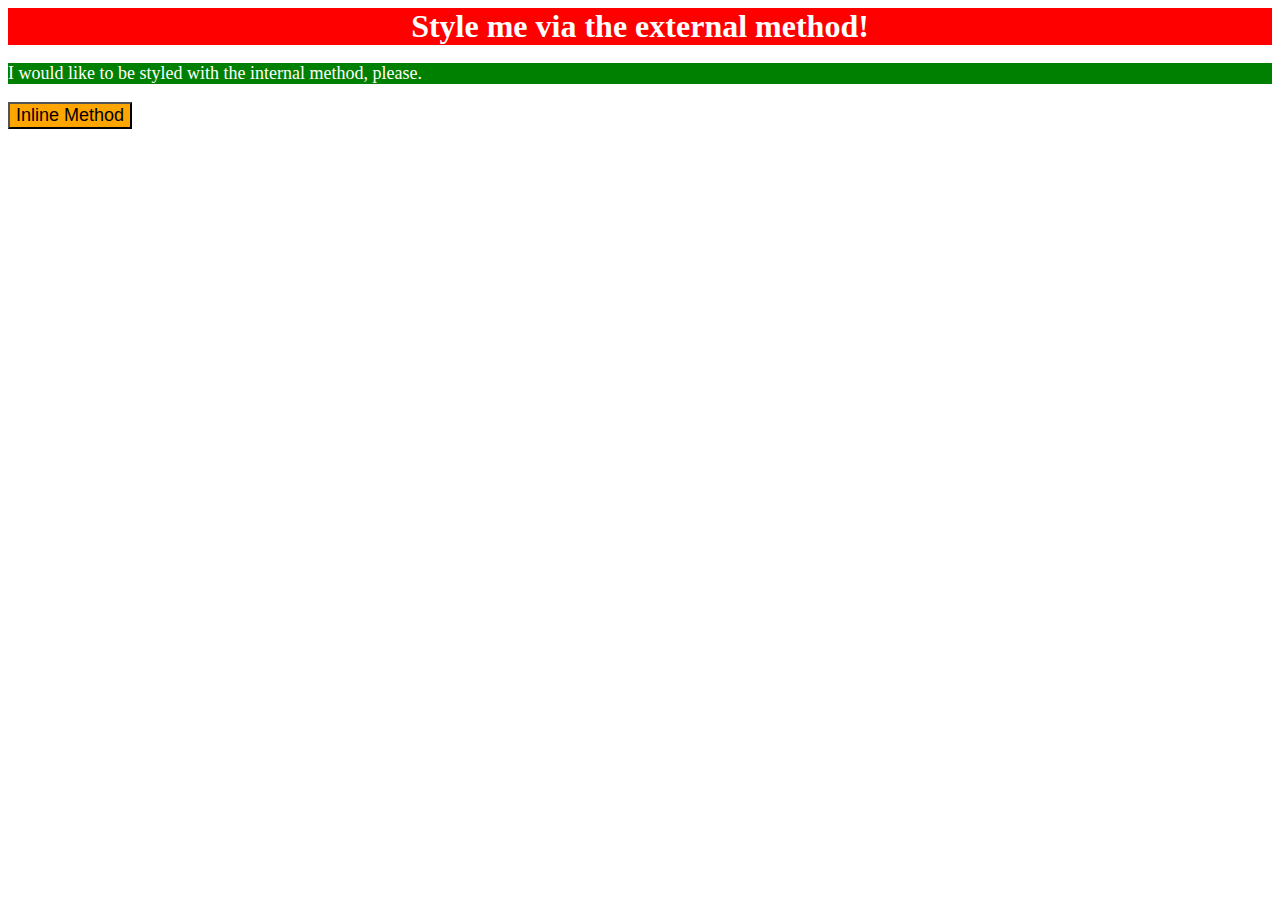
<file: foundations/01-css-methods/index.html>
<!DOCTYPE html>
<html lang="en">
  <head>
    <meta charset="UTF-8">
    <meta http-equiv="X-UA-Compatible" content="IE=edge">
    <meta name="viewport" content="width=device-width, initial-scale=1.0">
    <title>Methods for Adding CSS</title>
    <link rel="stylesheet" href="styles.css">

      <style>
      p {

        background-color: green;
        font-size: 18px;
        color: white;

      }

    </style>
    
  </head>
  <body>
    <div>Style me via the external method!</div>
    <p>I would like to be styled with the internal method, please.</p>
    <button style="background-color: orange; font-size: 18px;">Inline Method</button>
  </body>
</html>
</file>
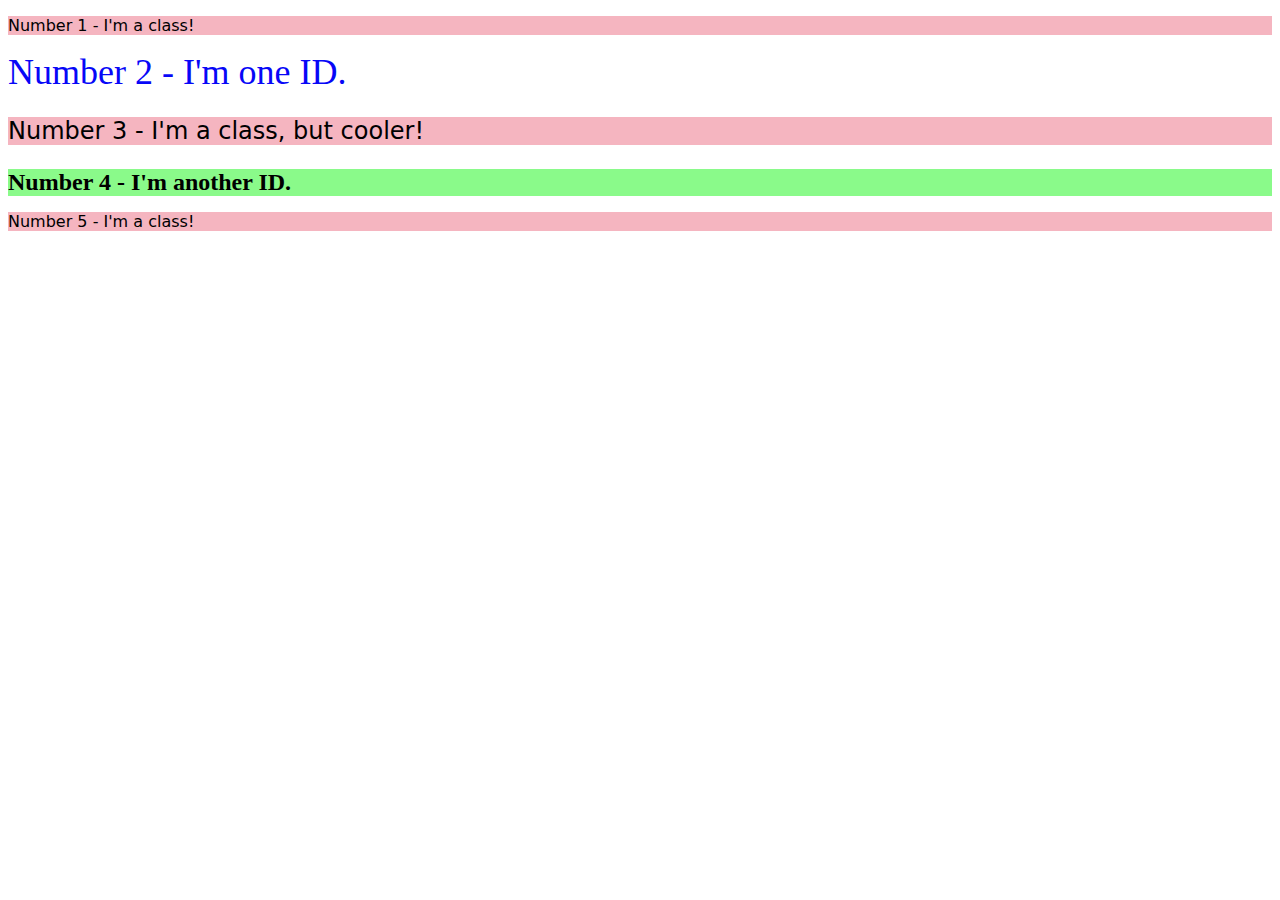
<file: foundations/02-class-id-selectors/index.html>
<!DOCTYPE html>
<html lang="en">
  <head>
    <meta charset="UTF-8">
    <meta http-equiv="X-UA-Compatible" content="IE=edge">
    <meta name="viewport" content="width=device-width, initial-scale=1.0">
    <title>Class and ID Selectors</title>
    <link rel="stylesheet" href="style.css">
  </head>
  <body>
    <p class="styleodd">Number 1 - I'm a class!</p>
    <div id="idstyle1">Number 2 - I'm one ID.</div>
    <p class="styleodd thirdodd">Number 3 - I'm a class, but cooler!</p>
    <div class="thirdodd" id="idstyle2"> Number 4 - I'm another ID.</div>
    <p class="styleodd">Number 5 - I'm a class!</p>
  </body>
</html>
</file>
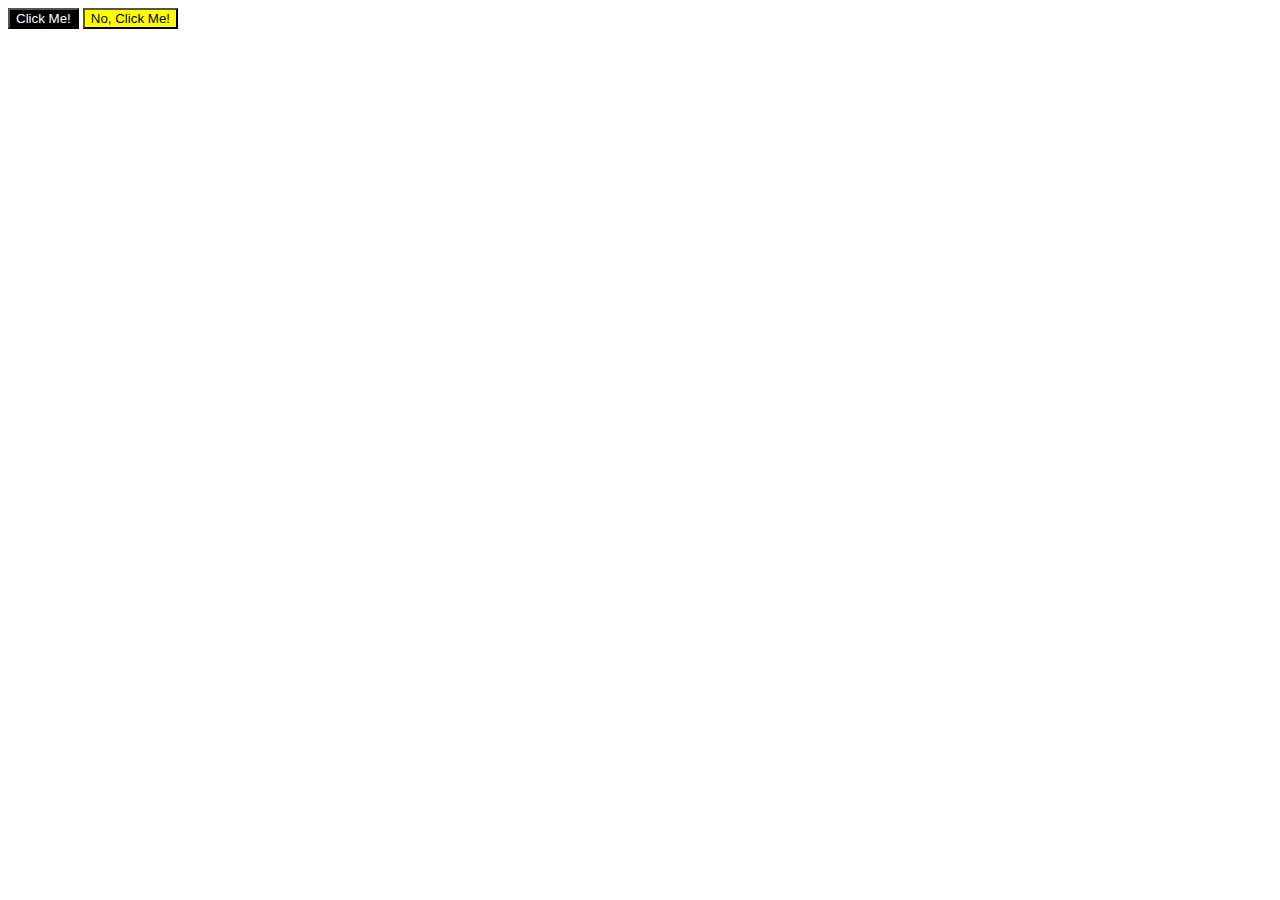
<file: foundations/03-grouping-selectors/index.html>
<!DOCTYPE html>
<html lang="en">
  <head>
    <meta charset="UTF-8">
    <meta http-equiv="X-UA-Compatible" content="IE=edge">
    <meta name="viewport" content="width=device-width, initial-scale=1.0">
    <title>Grouping Selectors</title>
    <link rel="stylesheet" href="style.css">
  </head>
  <body>
    <button class="first">Click Me!</button>
    <button class="second">No, Click Me!</button>
  </body>
</html>
</file>
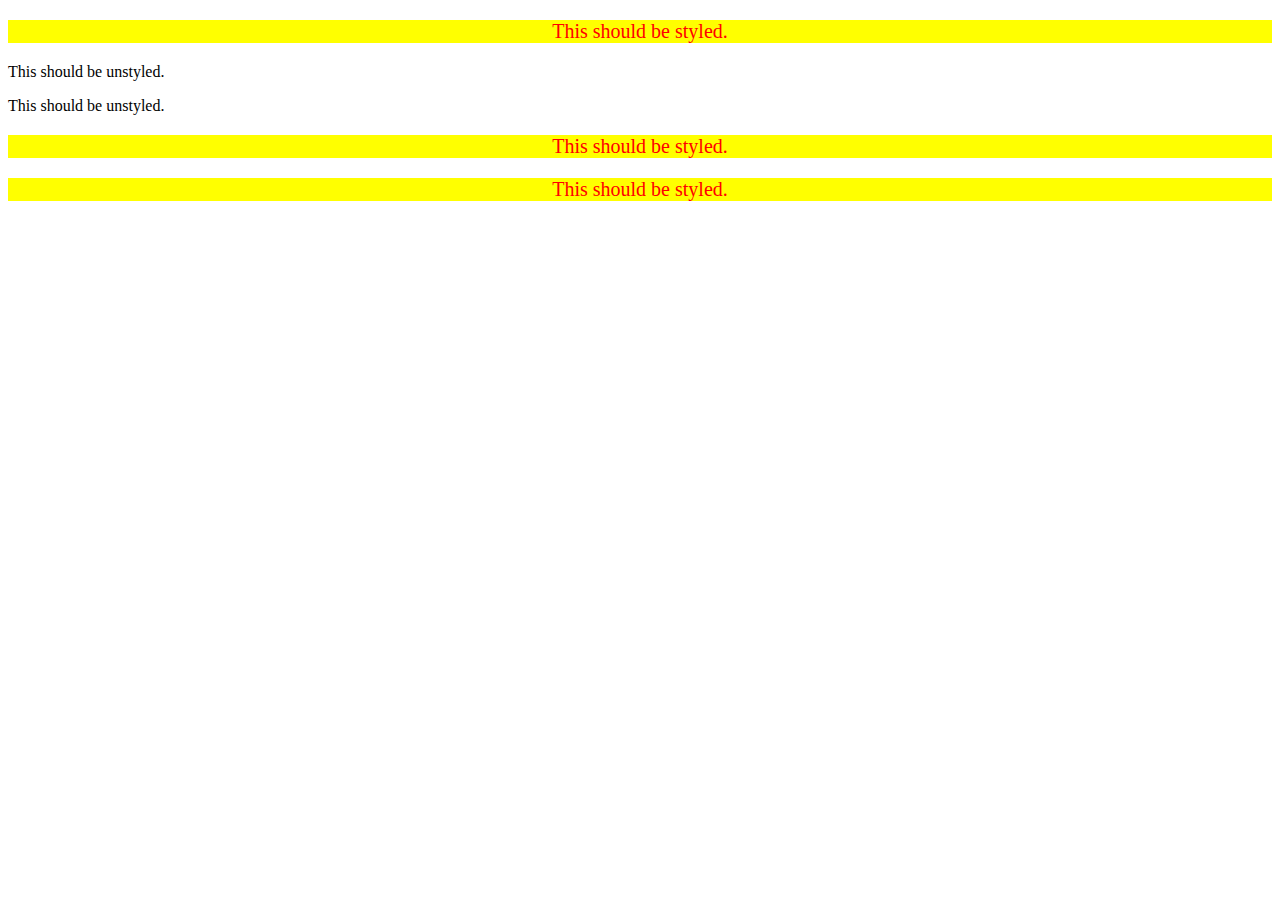
<file: foundations/05-descendant-combinator/index.html>
<!DOCTYPE html>
<html lang="en">
  <head>
    <meta charset="UTF-8">
    <meta http-equiv="X-UA-Compatible" content="IE=edge">
    <meta name="viewport" content="width=device-width, initial-scale=1.0">
    <title>Descendant Combinator</title>
    <link rel="stylesheet" href="style.css">
  </head>
  <body>

    <div class="container">
      <p class="text">This should be styled.</p>
    </div>

    <p class="text">This should be unstyled.</p>
    <p class="text">This should be unstyled.</p>

    <div class="container">
      <p class="text">This should be styled.</p>
      <p class="text">This should be styled.</p>
    </div>
    
  </body>
</html>
</file>
<file: foundations/01-css-methods/styles.css>
div{

    background-color: red;
    color: white;
    font-size: 32px;
    text-align: center;
    font-weight: bold;
}
</file>
<file: foundations/02-class-id-selectors/style.css>
.styleodd{

    background-color: rgb(245, 181, 192);
    font-family: Verdana, DejaVu Sans, sans-serif;
}

#idstyle1{
    color:rgb(7, 7, 247);
    font-size: 36px;

}

#idstyle2{
    background-color: rgb(138, 250, 138);
    font-weight: bold;

}

.thirdodd{
    font-size: 24px;
}
</file>
<file: foundations/03-grouping-selectors/style.css>
.first
.second {
    font-size: 28px;
    font-family: Helvetica, "Times New Roman", sans-serif;
}

.first{
    background-color: black;
    color: white;
}
.second{
    background-color: yellow;

}
</file>
<file: foundations/05-descendant-combinator/style.css>
.container .text {
    
    background-color: yellow;
    color: red;
    font-size: 20px;
    text-align: center;

}
</file>
